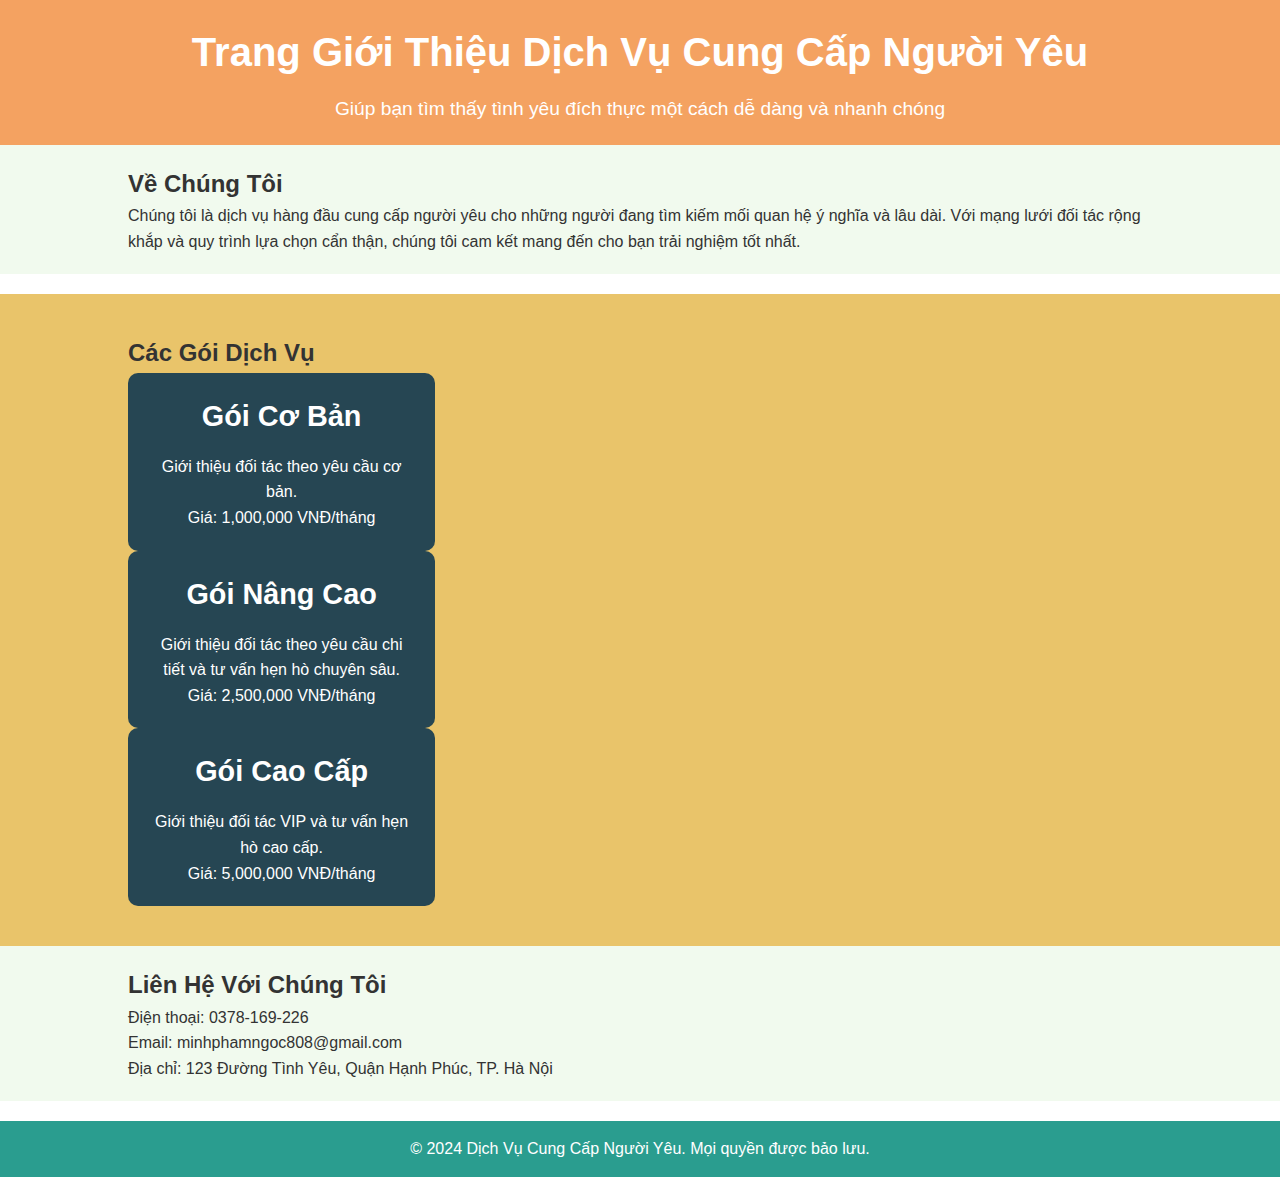
<file: introduce.html>
<!DOCTYPE html>
<html lang="vi">
<head>
    <meta charset="UTF-8">
    <meta name="viewport" content="width=device-width, initial-scale=1.0">
    <title>Trang Giới Thiệu Dịch Vụ Cung Cấp Người Yêu</title>
    <link rel="stylesheet" href="styles1.css">
</head>
<body>
    <header>
        <div class="container">
            <h1>Trang Giới Thiệu Dịch Vụ Cung Cấp Người Yêu</h1>
            <p>Giúp bạn tìm thấy tình yêu đích thực một cách dễ dàng và nhanh chóng</p>
        </div>
    </header>

    <section class="about-us">
        <div class="container">
            <h2>Về Chúng Tôi</h2>
            <p>Chúng tôi là dịch vụ hàng đầu cung cấp người yêu cho những người đang tìm kiếm mối quan hệ ý nghĩa và lâu dài. Với mạng lưới đối tác rộng khắp và quy trình lựa chọn cẩn thận, chúng tôi cam kết mang đến cho bạn trải nghiệm tốt nhất.</p>
        </div>
    </section>

    <section class="services">
        <div class="container">
            <h2>Các Gói Dịch Vụ</h2>
            <div class="service-card">
                <h3>Gói Cơ Bản</h3>
                <p>Giới thiệu đối tác theo yêu cầu cơ bản.</p>
                <p>Giá: 1,000,000 VNĐ/tháng</p>
            </div>
            <div class="service-card">
                <h3>Gói Nâng Cao</h3>
                <p>Giới thiệu đối tác theo yêu cầu chi tiết và tư vấn hẹn hò chuyên sâu.</p>
                <p>Giá: 2,500,000 VNĐ/tháng</p>
            </div>
            <div class="service-card">
                <h3>Gói Cao Cấp</h3>
                <p>Giới thiệu đối tác VIP và tư vấn hẹn hò cao cấp.</p>
                <p>Giá: 5,000,000 VNĐ/tháng</p>
            </div>
        </div>
    </section>

    <section class="contact-us">
        <div class="container">
            <h2>Liên Hệ Với Chúng Tôi</h2>
            <p>Điện thoại: 0378-169-226</p>
            <p>Email: minhphamngoc808@gmail.com</p>
            <p>Địa chỉ: 123 Đường Tình Yêu, Quận Hạnh Phúc, TP. Hà Nội</p>
        </div>
    </section>

    <footer>
        <div class="container">
            <p>&copy; 2024 Dịch Vụ Cung Cấp Người Yêu. Mọi quyền được bảo lưu.</p>
        </div>
    </footer>
</body>
</html>
</file>
<file: styles1.css>
* {
    margin: 0;
    padding: 0;
    box-sizing: border-box;
}

body {
    font-family: Arial, sans-serif;
    line-height: 1.6;
    color: #333;
}

.container {
    width: 80%;
    margin: 0 auto;
}

header {
    background-color: #f4a261;
    color: #fff;
    padding: 20px 0;
    text-align: center;
}

header h1 {
    margin-bottom: 10px;
    font-size: 2.5em;
}

header p {
    font-size: 1.2em;
}

section {
    padding: 20px 0;
}

.about-us,
.contact-us {
    background-color: #f1faee;
    margin-bottom: 20px;
}

.services {
    display: flex;
    justify-content: space-around;
    background-color: #e9c46a;
    padding: 40px 0;
}

.service-card {
    background-color: #264653;
    color: #fff;
    padding: 20px;
    border-radius: 10px;
    width: 30%;
    text-align: center;
}

.service-card h3 {
    margin-bottom: 15px;
    font-size: 1.8em;
}

footer {
    background-color: #2a9d8f;
    color: #fff;
    text-align: center;
    padding: 15px 0;
    margin-top: 20px;
}

footer p {
    font-size: 1em;
}
</file>
